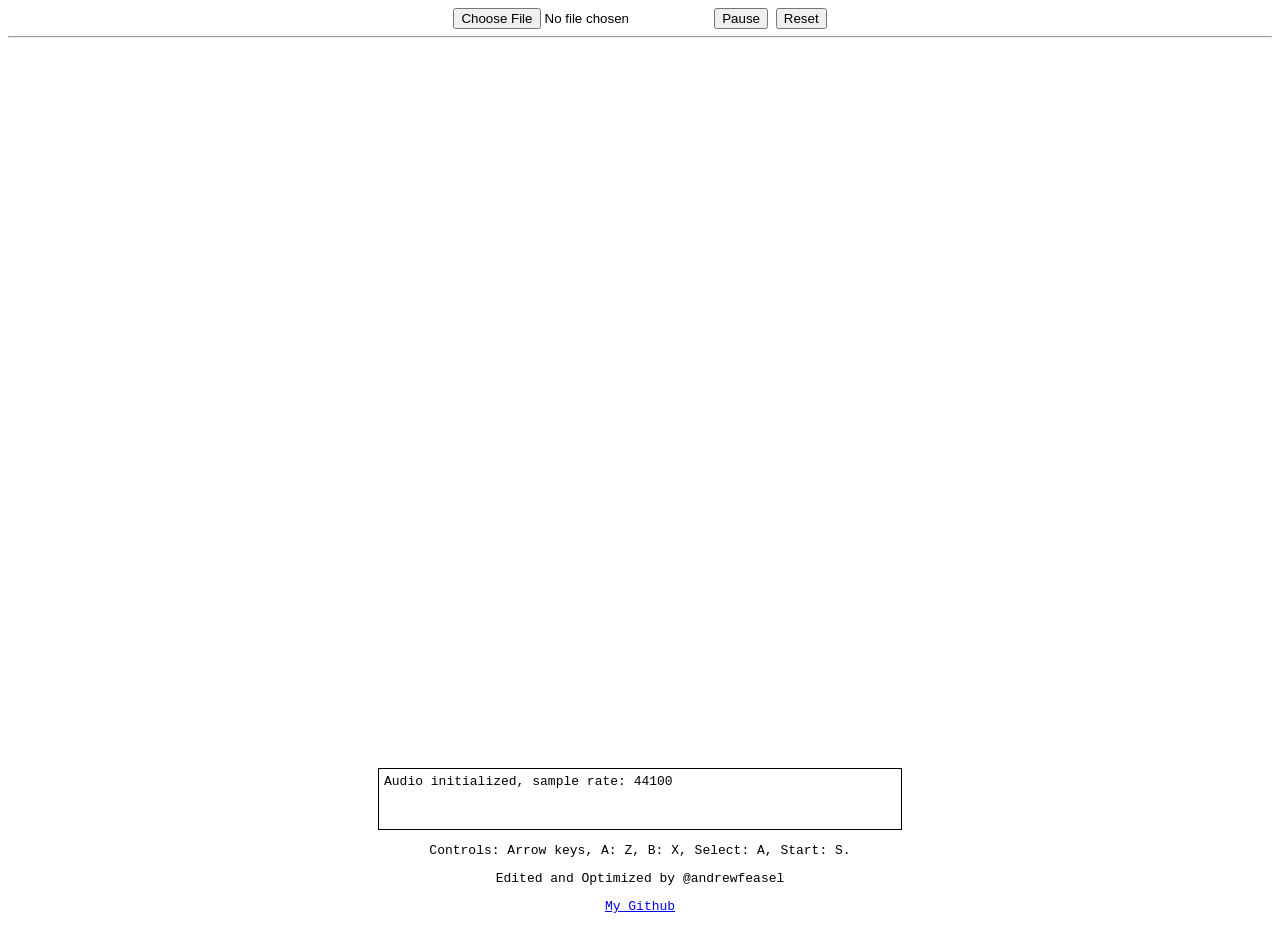
<file: index.html>
<!doctype html>
<html>
<head>
  <link rel="stylesheet" type="text/css" href="style.css">
  <title>NesJS</title>
</head>
<body>
  <input id="rom" type="file">
  <button id="pause">Pause</button>
  <button id="hardreset">Reset</button>
  <hr>
  <canvas id="output"></canvas>
  <pre id="log"></pre>
  <script src="zip.js"></script>
  <script src="inflate.js"></script>
  <script src="mappers.js"></script>
  <script src="nrom.js"></script>
  <script src="mmc1.js"></script>
  <script src="uxrom.js"></script>
  <script src="cnrom.js"></script>
  <script src="mmc3.js"></script>
  <script src="axrom.js"></script>
  <script src="cpu.js"></script>
  <script src="pipu.js"></script>
  <script src="apu.js"></script>
  <script src="nes.js"></script>
  <script src="audio.js"></script>
  <script src="main.js"></script>
  <p>Controls: Arrow keys, A: Z, B: X, Select: A, Start: S.</p>
  <p>Edited and Optimized by @andrewfeasel<p>
  <a href= https://github.com/andrewfeasel target="_blank">My Github</a>
</body>
</html>
</file>
<file: style.css>
body {
  font-family: monospace;
  text-align: center;
}

pre {
  margin: 0;
  padding: 0;
}

#log {
  font-family: monospace;
  max-height: 50px;
  min-height: 50px;
  overflow: scroll;
  text-align: left;
  width: 512px;
  margin: auto;
  border: 1px solid #000000;
  padding: 5px;
  background: #FFFFFF;
  color: #000000;
}

#output {
  width: 768px;
  height: 720px;
  image-rendering: crisp-edges;
  image-rendering: pixelated;
}
</file>
